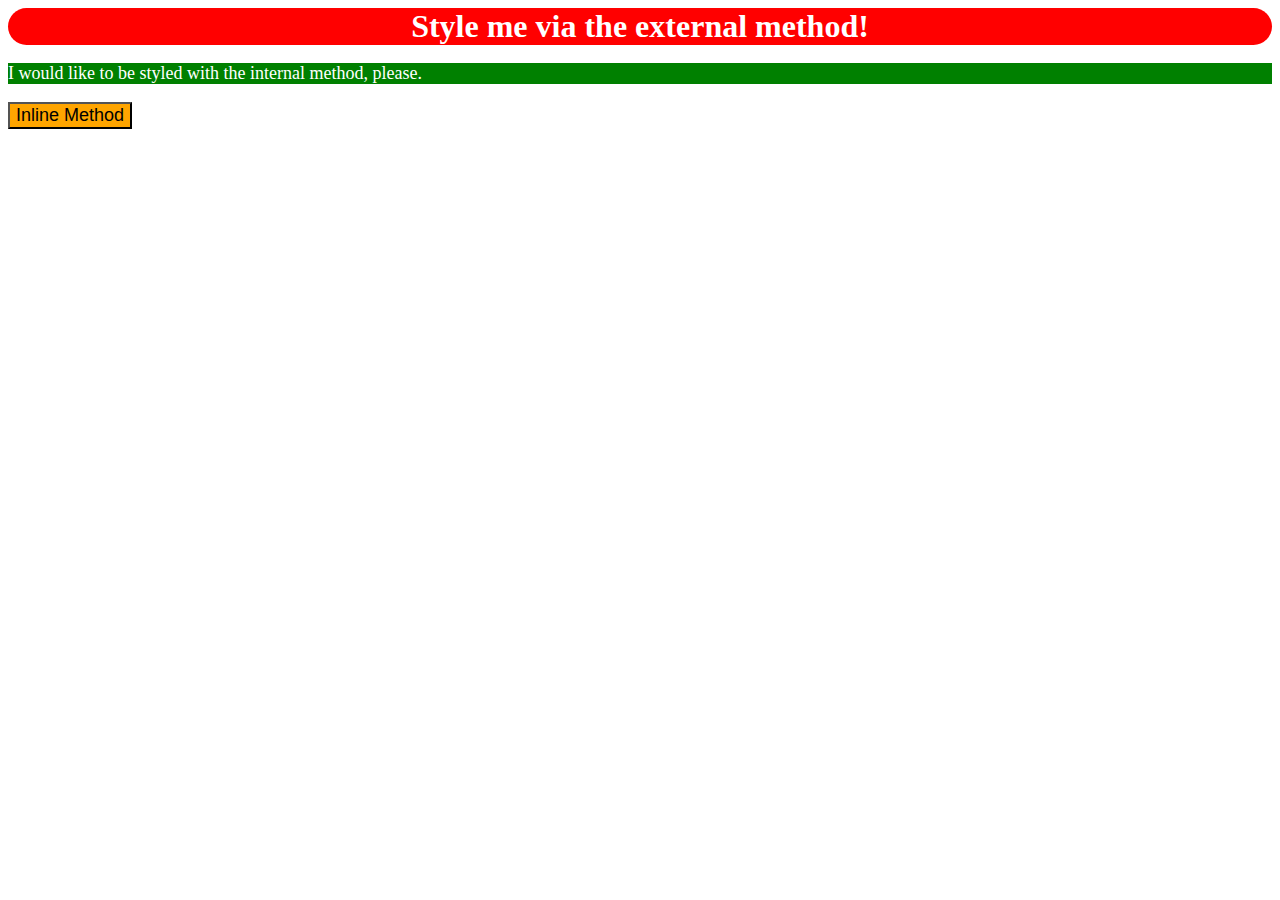
<file: index.html>
<!DOCTYPE html>
<html lang="en">
  <head>
    <meta charset="UTF-8">
    <meta http-equiv="X-UA-Compatible" content="IE=edge">
    <meta name="viewport" content="width=device-width, initial-scale=1.0">
    <title>Methods for Adding CSS</title>
    <link rel="stylesheet" href="style.css">
    <style>
        p{
            background-color: green;
            color: white;
            font-size: 18px;
        }
    </style>
  </head>
  <body>
    <div>Style me via the external method!</div>
    <p>I would like to be styled with the internal method, please.</p>
    <button style="background-color: orange; font-size: 18px;">Inline Method</button>
  </body>
</html>
</file>
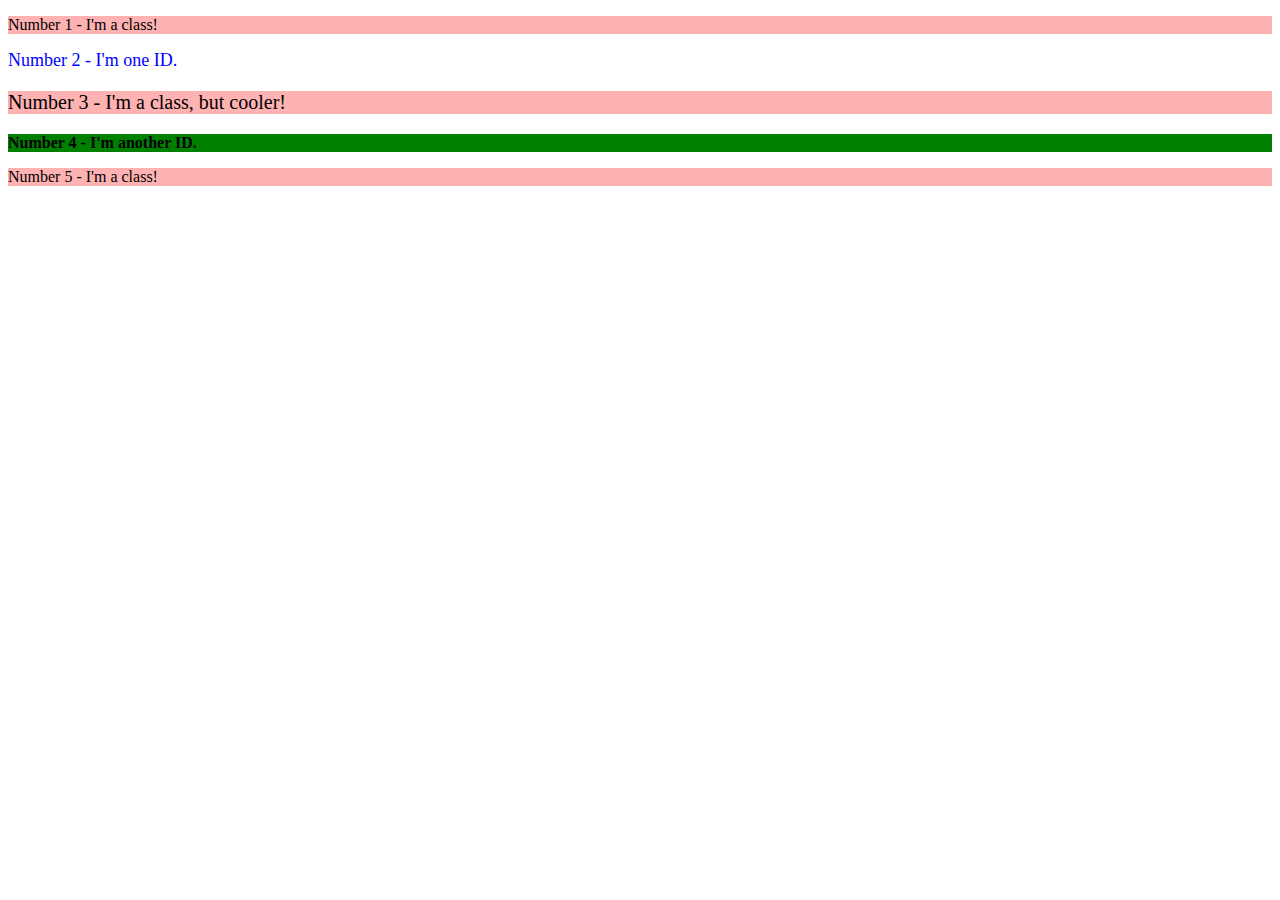
<file: 02-class-is-selectors/index.html>
<!DOCTYPE html>
<html lang="en">
  <head>
    <meta charset="UTF-8">
    <meta http-equiv="X-UA-Compatible" content="IE=edge">
    <meta name="viewport" content="width=device-width, initial-scale=1.0">
    <title>Class and ID Selectors</title>
    <link rel="stylesheet" href="style.css">
  </head>
  <body>
    <p class="color1">Number 1 - I'm a class!</p>
    <div id="second">Number 2 - I'm one ID.</div>
    <p class="color1 header">Number 3 - I'm a class, but cooler!</p>
    <div id="loud">Number 4 - I'm another ID.</div>
    <p class="color1">Number 5 - I'm a class!</p>
  </body>
</html>
</file>
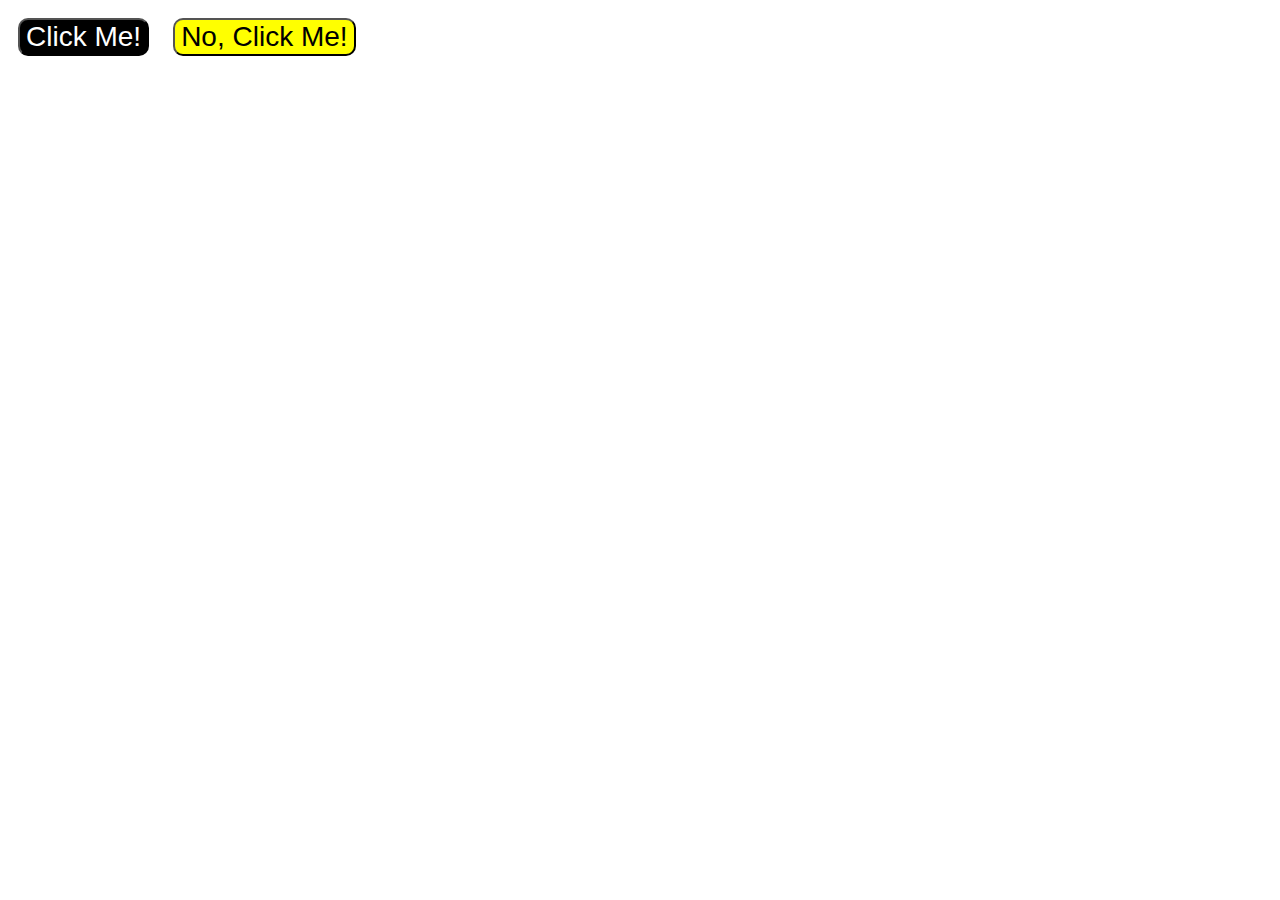
<file: 03-grouping-selectors/index.html>
<!DOCTYPE html>
<html lang="en">
  <head>
    <meta charset="UTF-8">
    <meta http-equiv="X-UA-Compatible" content="IE=edge">
    <meta name="viewport" content="width=device-width, initial-scale=1.0">
    <title>Grouping Selectors</title>
    <link rel="stylesheet" href="style.css">
  </head>
  <body>
    <button class="one">Click Me!</button>
    <button class="two">No, Click Me!</button>
  </body>
</html>
</file>
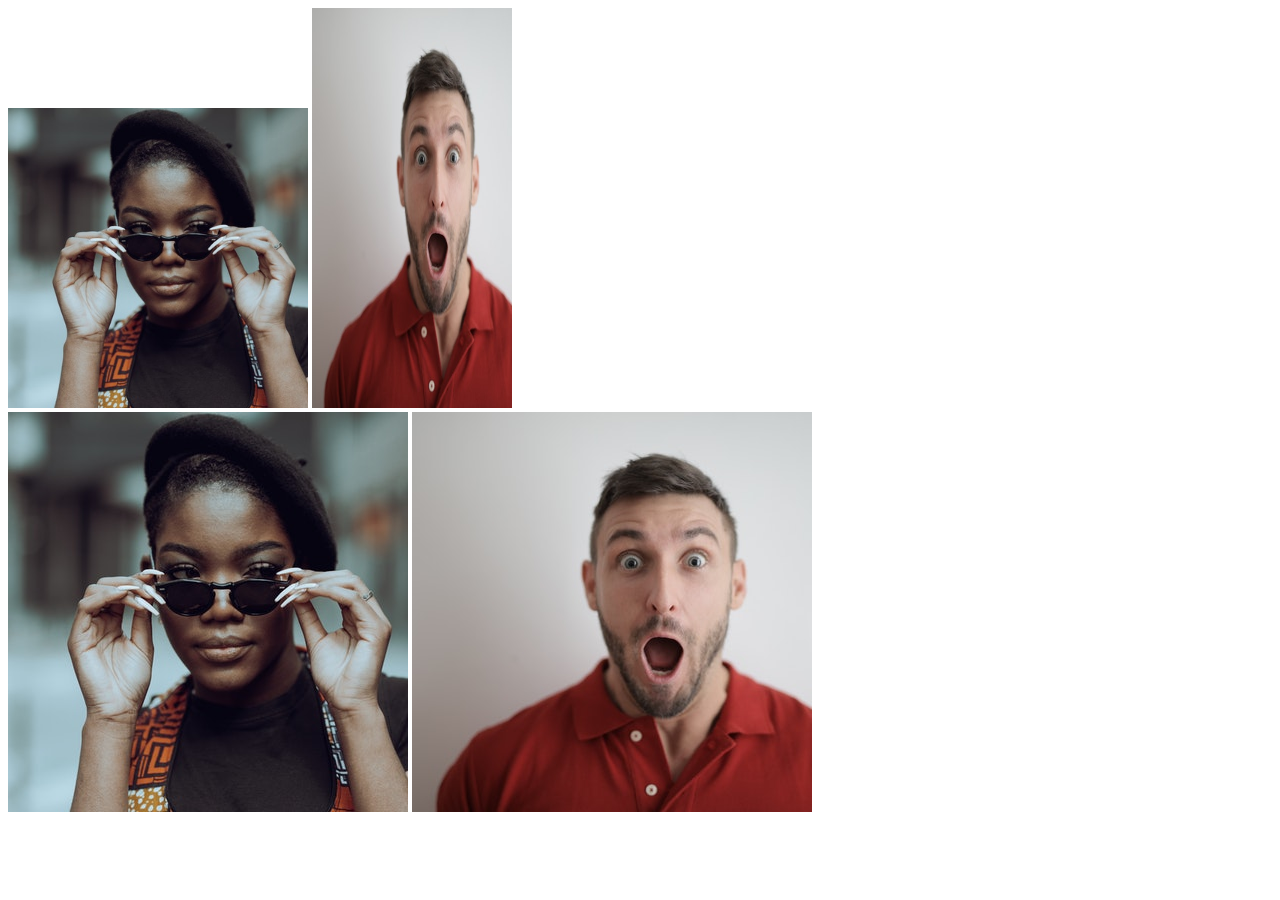
<file: 04-chaining-selectors/index.html>
<!DOCTYPE html>
<html lang="en">
  <head>
    <meta charset="UTF-8">
    <meta http-equiv="X-UA-Compatible" content="IE=edge">
    <meta name="viewport" content="width=device-width, initial-scale=1.0">
    <title>Chaining Selectors</title>
    <link rel="stylesheet" href="style.css">
  </head>
  <body>
    <div>
      <img class="avatar proportioned" src="./pexels-katho-mutodo-8434791.jpg" alt="Woman with glasses">
      <img class="avatar distorted" src="./pexels-andrea-piacquadio-3777931.jpg" alt="Man with surprised expression">
    </div>
    <div>
      <img class="original proportioned" src="./pexels-katho-mutodo-8434791.jpg" alt="Woman with glasses">
      <img class="original distorted" src="./pexels-andrea-piacquadio-3777931.jpg" alt="Man with surprised expression">
    </div>
  </body>
</html>
</file>
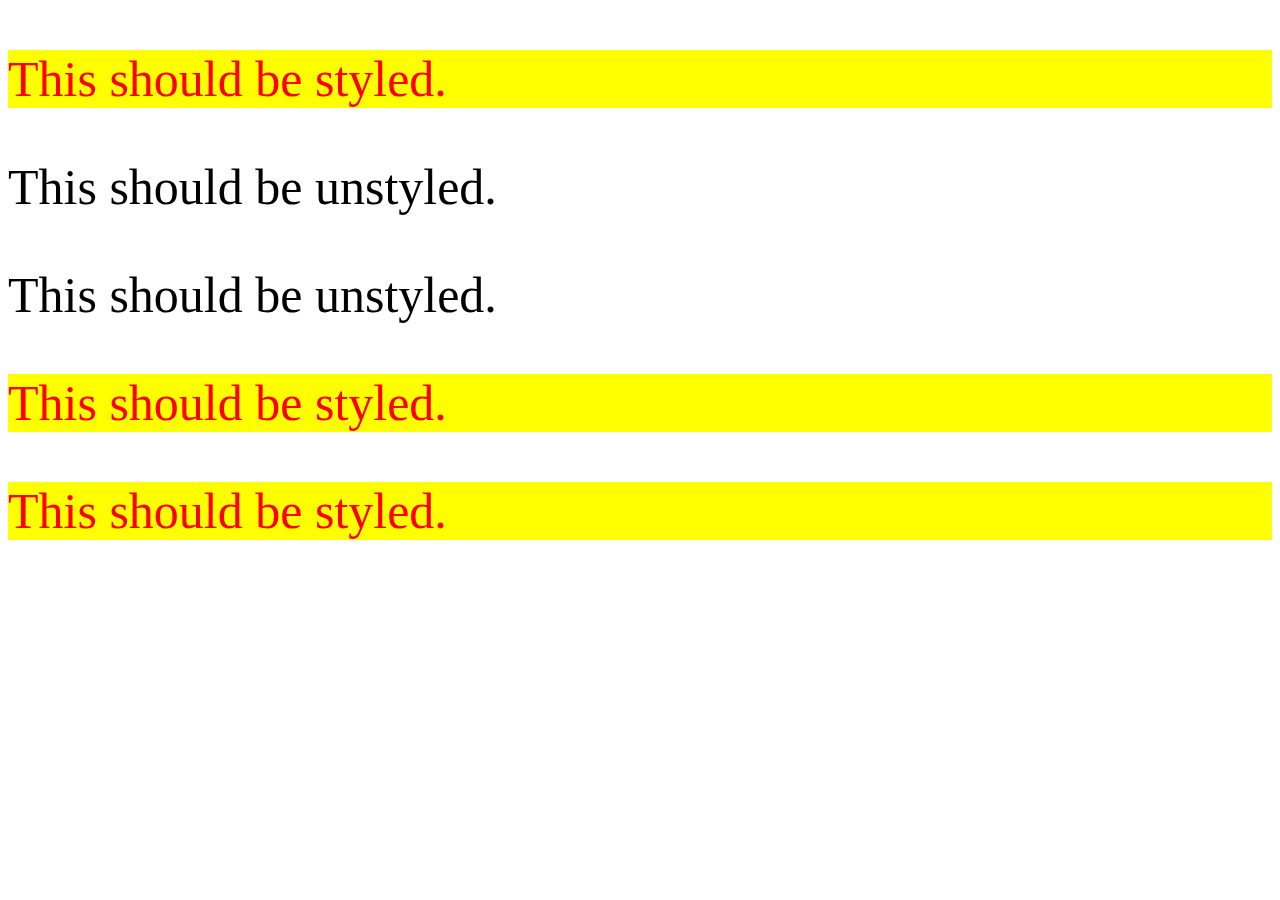
<file: 05-descendant-combinator/index.html>
<!DOCTYPE html>
<html lang="en">
  <head>
    <meta charset="UTF-8">
    <meta http-equiv="X-UA-Compatible" content="IE=edge">
    <meta name="viewport" content="width=device-width, initial-scale=1.0">
    <title>Descendant Combinator</title>
    <link rel="stylesheet" href="style.css">
  </head>
  <body>
    <div class="container">
      <p class="text">This should be styled.</p>
    </div>
    <p class="text">This should be unstyled.</p>
    <p class="text">This should be unstyled.</p>
    <div class="container">
      <p class="text">This should be styled.</p>
      <p class="text">This should be styled.</p>
    </div>
  </body>
</html>
</file>
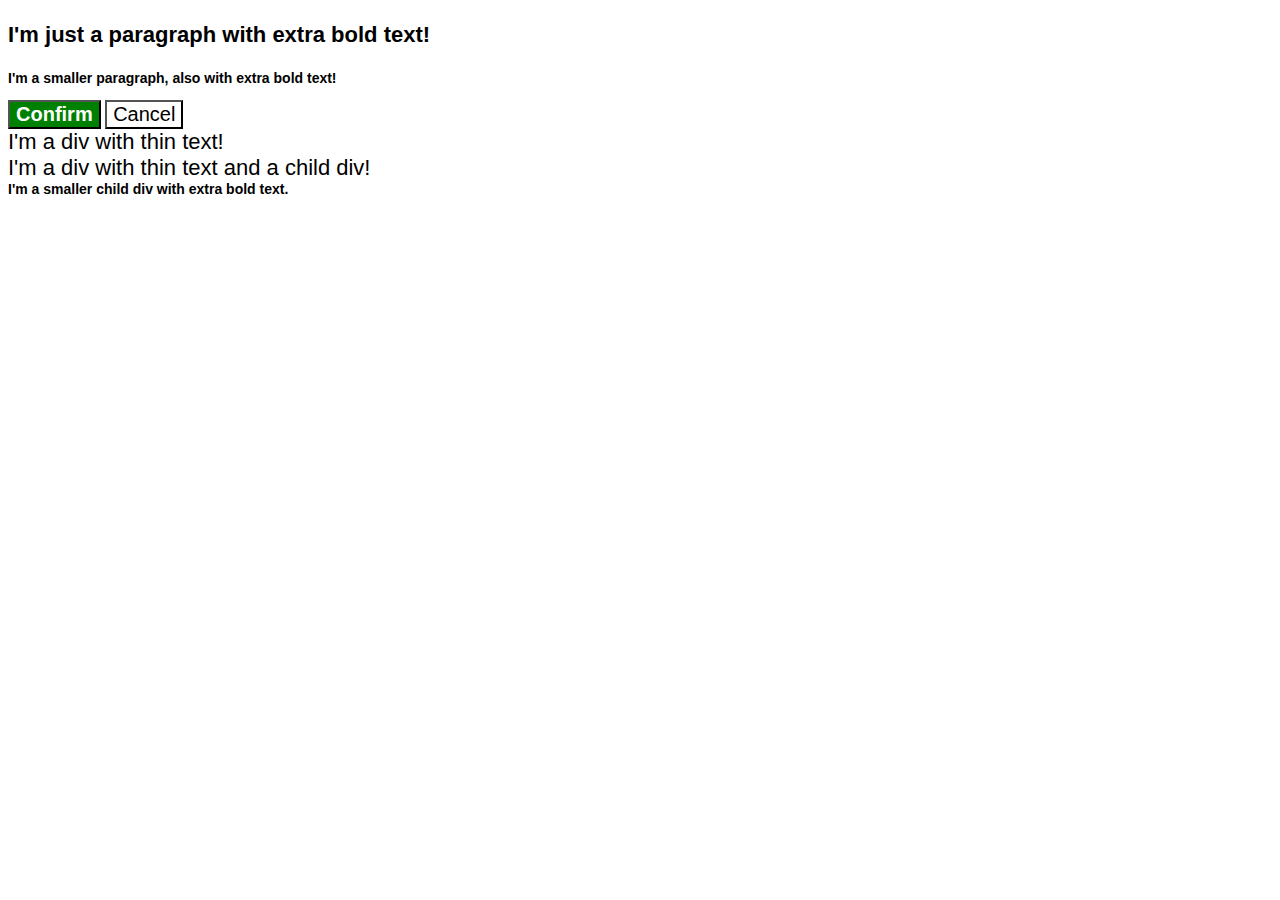
<file: 06-cascade/index.html>
<!DOCTYPE html>
<html lang="en">
  <head>
    <meta charset="UTF-8">
    <meta http-equiv="X-UA-Compatible" content="IE=edge">
    <meta name="viewport" content="width=device-width, initial-scale=1.0">
    <title>Fix the Cascade</title>
    <link rel="stylesheet" href="style.css">
  </head>
  <body>
    <p class="para">I'm just a paragraph with extra bold text!</p>
    <p class="para small-para">I'm a smaller paragraph, also with extra bold text!</p>

    <button id="confirm-button" class="button confirm">Confirm</button>
    <button id="cancel-button" class="button cancel">Cancel</button>

    <div class="text">I'm a div with thin text!</div>
    <div class="text">I'm a div with thin text and a child div!
      <div class="text child">I'm a smaller child div with extra bold text.</div>
    </div>
  </body>
</html>
</file>
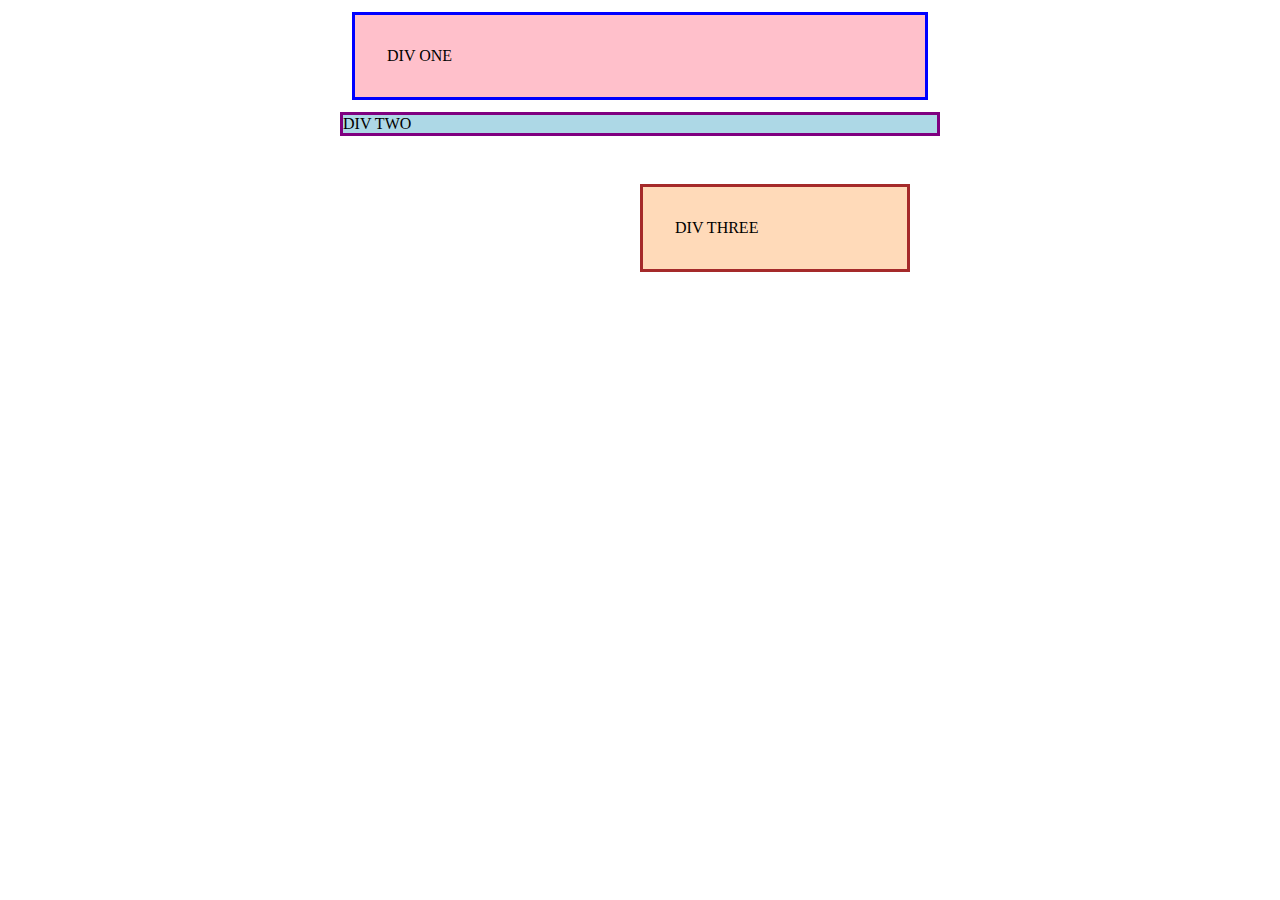
<file: margin-and-padding/index.html>
<!DOCTYPE html>
<html lang="en">
  <head>
    <meta charset="UTF-8">
    <meta http-equiv="X-UA-Compatible" content="IE=edge">
    <meta name="viewport" content="width=device-width, initial-scale=1.0">
    <title>Margin and Padding exercise</title>
    <link rel="stylesheet" href="style.css">
  </head>
  <body>
    <div class="one">
      DIV ONE
    </div>
    <div class="two">
      DIV TWO
    </div>
    <div class="three">
      DIV THREE
    </div>
  </body>
</html>
</file>
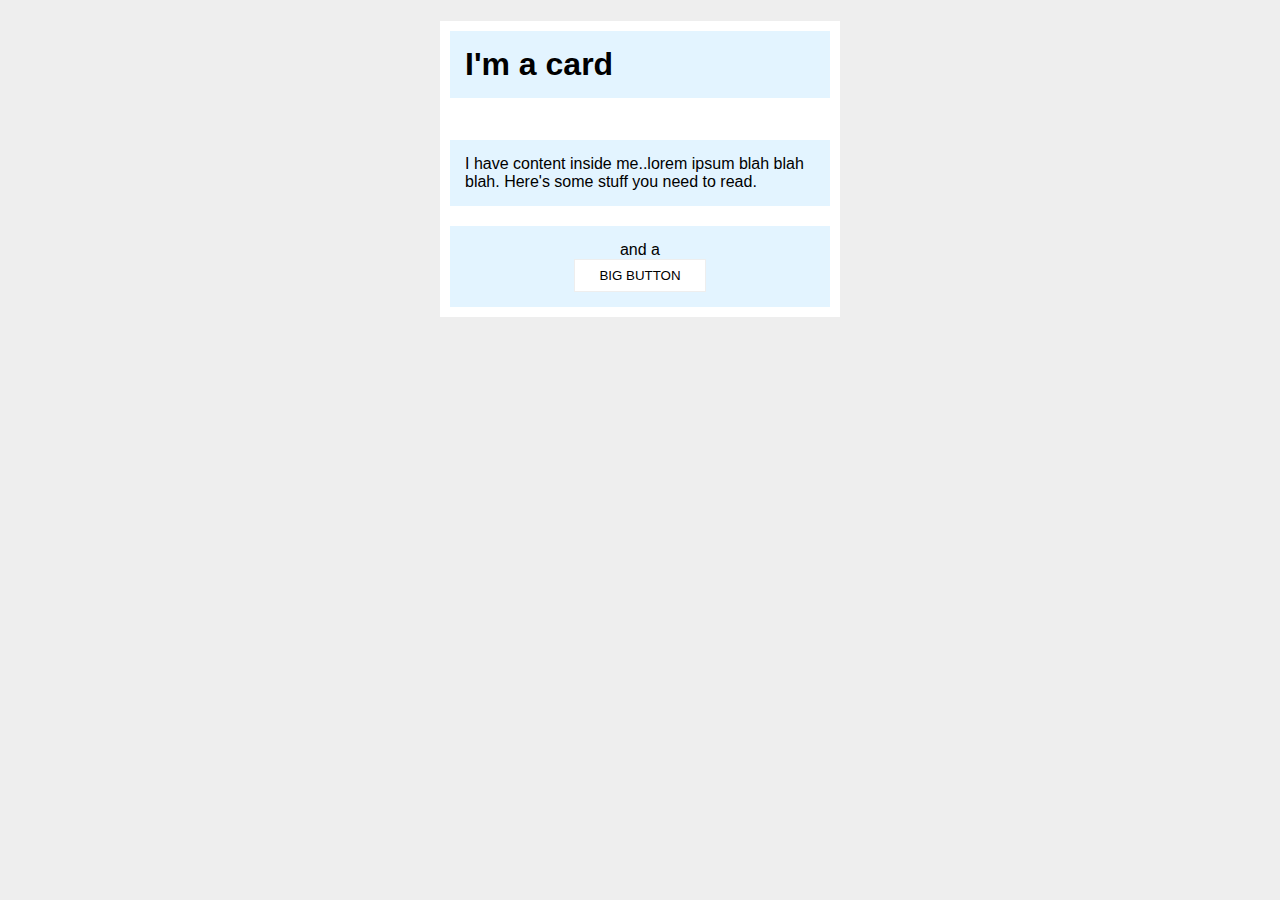
<file: margin-and-padding/02/index.html>
<!DOCTYPE html>
<html lang="en">
  <head>
    <meta charset="UTF-8">
    <meta http-equiv="X-UA-Compatible" content="IE=edge">
    <meta name="viewport" content="width=device-width, initial-scale=1.0">
    <title>Margin and Padding exercise 2</title>
    <link rel="stylesheet" href="style.css">
  </head>
  <body>
    <div class="card">
      <h1 class="title">I'm a card</h1>
      <div class="content">I have content inside me..lorem ipsum blah blah blah. Here's some stuff you need to read.</div>
      <div class="button-container">and a <button>BIG BUTTON</button></div>
    </div>
  </body>
</html>
</file>
<file: style.css>
/* styles.css */
div {
    background-color: red;
    text-align: center;
    color: white;
    font-size: 32px;
    font-weight: bold;
    border-radius: 50px;
}
</file>
<file: 02-class-is-selectors/style.css>
/* styles.css */

.color1 {
    background-color: rgba(255, 0, 0, 0.3)
}

.header {
    font-size: 20px;
}

#second {
    color: rgb(0, 0, 255);
    font-size: 18px;
}

#loud {
    background-color: green;
    font-size: 16px;
    font-weight: bold;
    color: black;
}
</file>
<file: 03-grouping-selectors/style.css>
.one {
    background-color: black;
    color: white;
}

.two {
    background-color: yellow;
}

.one,
.two {
    font-size: 28px;
    font-family: 'Segoe UI', Tahoma, Geneva, Verdana, sans-serif;
    border-radius: 10px;
    margin: 10px;
}
</file>
<file: 04-chaining-selectors/style.css>
.avatar.proportioned{
    height: auto;
    width: 300px;
}

.avatar.distorted{
    height: 400px;
    width: 200px;
}
</file>
<file: 05-descendant-combinator/style.css>
.container .text {
    background-color: yellow;
    color: red;
    font-size: 50px;
}

.text {
    font-size: 50px;
}
</file>
<file: 06-cascade/style.css>
body{
    font-family:Arial, Helvetica, sans-serif
  }
  
  .para,
  .small-para {
    color: hsl(0, 0%, 0%);
    font-weight: 800;
  }
  
  .para.small-para {
    font-size: 14px;
    font-weight: 800;
  }
  
  .para {
    font-size: 22px;
  }
  
  #confirm-button {
    background: green;
    color: white;
    font-weight: bold;
  } 
  
  .button {
    background-color: rgb(255, 255, 255);
    color: rgb(0, 0, 0);
    font-size: 20px;
  }
  
  .text.child {
    color: rgb(0, 0, 0);
    font-weight: 800;
    font-size: 14px;
  }
  
  div.text {
    color: rgb(0, 0, 0);
    font-size: 22px;
    font-weight: 100;
  }
</file>
<file: margin-and-padding/style.css>
body {
    max-width: 600px;
    margin: 0 auto;
  }
  
  .one {
    background: pink;
    border: 3px solid blue;
    /* CHANGE ME */
    padding: 32px;
    margin: 12px;
  }
  
  .two {
    background: lightblue;
    border: 3px solid purple;
    /* CHANGE ME */
    margin-bottom: 0px;
  }
  
  .three {
    background: peachpuff;
    border: 3px solid brown;
    width: 200px;
    /* CHANGE ME */
    padding: 32px;
    margin-left: 300px;
    margin-top: 48px;
  }
</file>
<file: margin-and-padding/02/style.css>
body {
    background: #eee;
    font-family: sans-serif;
  }
  
  .card {
    width: 400px;
    background: #fff;
    margin: 16px auto;
  }
  
  .title {
    background: #e3f4ff;
    padding: 15px;
    border: 10px solid white;
  }
  
  .content {
    background: #e3f4ff;
    padding: 15px;
    border: 10px solid white;
  }
  
  .button-container {
    background: #e3f4ff;
    text-align: center;
    border: 10px solid white;
    padding: 15px;
  }
  
  button {
    display: block;
    margin: auto;
    background: white;
    border: 1px solid #eee;
    padding: 8px 24px;

  }
</file>
